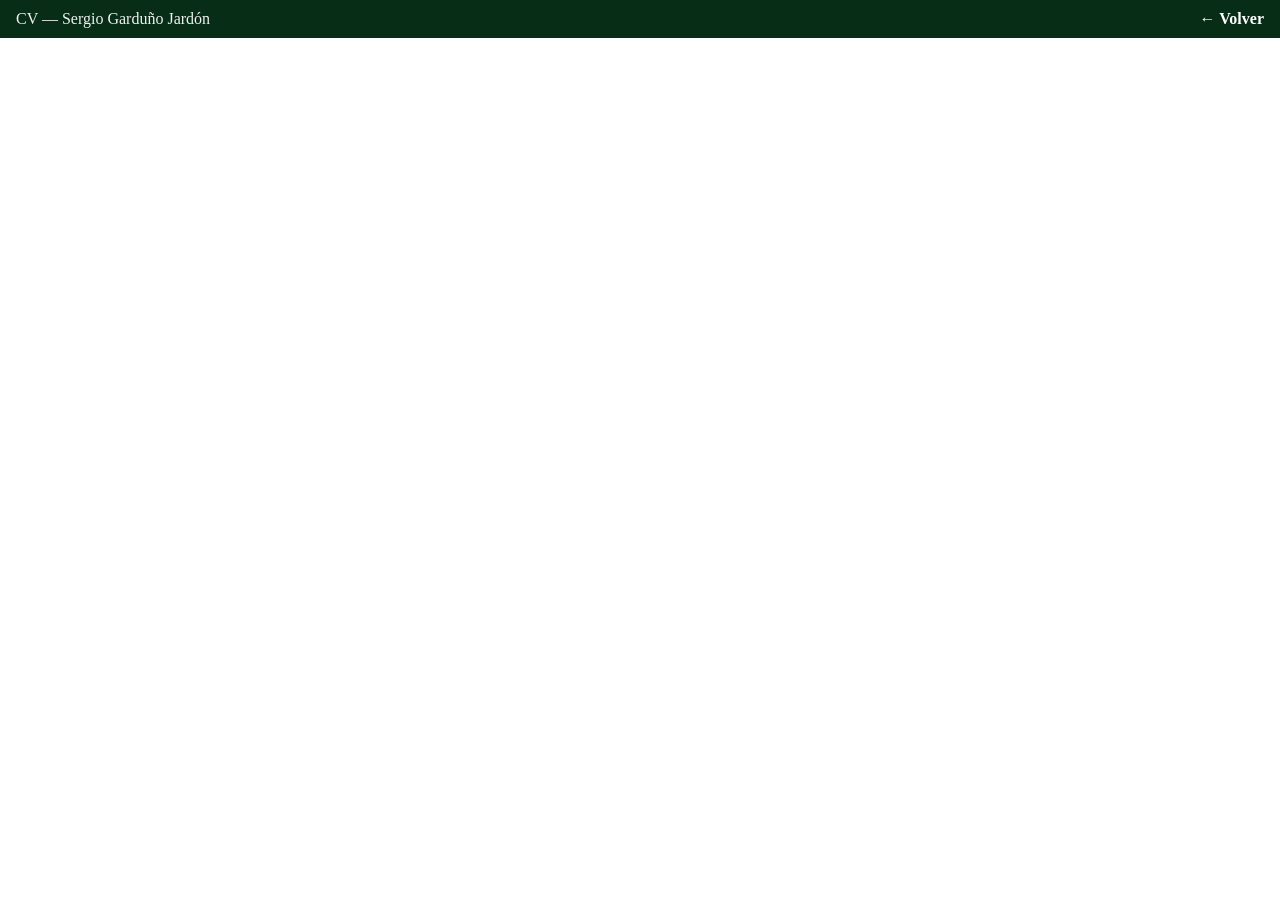
<file: cv_viewer.html>
<!doctype html>
<html lang="es">
<head>
  <meta charset="utf-8">
  <title>CV — Sergio Garduño Jardón</title>
  <meta name="viewport" content="width=device-width,initial-scale=1">
  <style>
    html,body{height:100%;margin:0}
    header{background:#072d16;color:#eef1f0;padding:10px 16px;display:flex;align-items:center;justify-content:space-between}
    header a{color:#fff;text-decoration:none;font-weight:700}
    iframe{width:100%;height:calc(100vh - 44px);border:0;display:block} /* Altura ajustada si el header es de 44px */
  </style>
</head>
<body>
  <header>
    <div>CV — Sergio Garduño Jardón</div>
    <div><a href="./">← Volver</a></div>
  </header>
<iframe src="https://docs.google.com/viewer?embedded=true&url=https://sergiogj.uk/PDF/cv_pagina_web.pdf"></iframe>
</body>
</html>
</file>
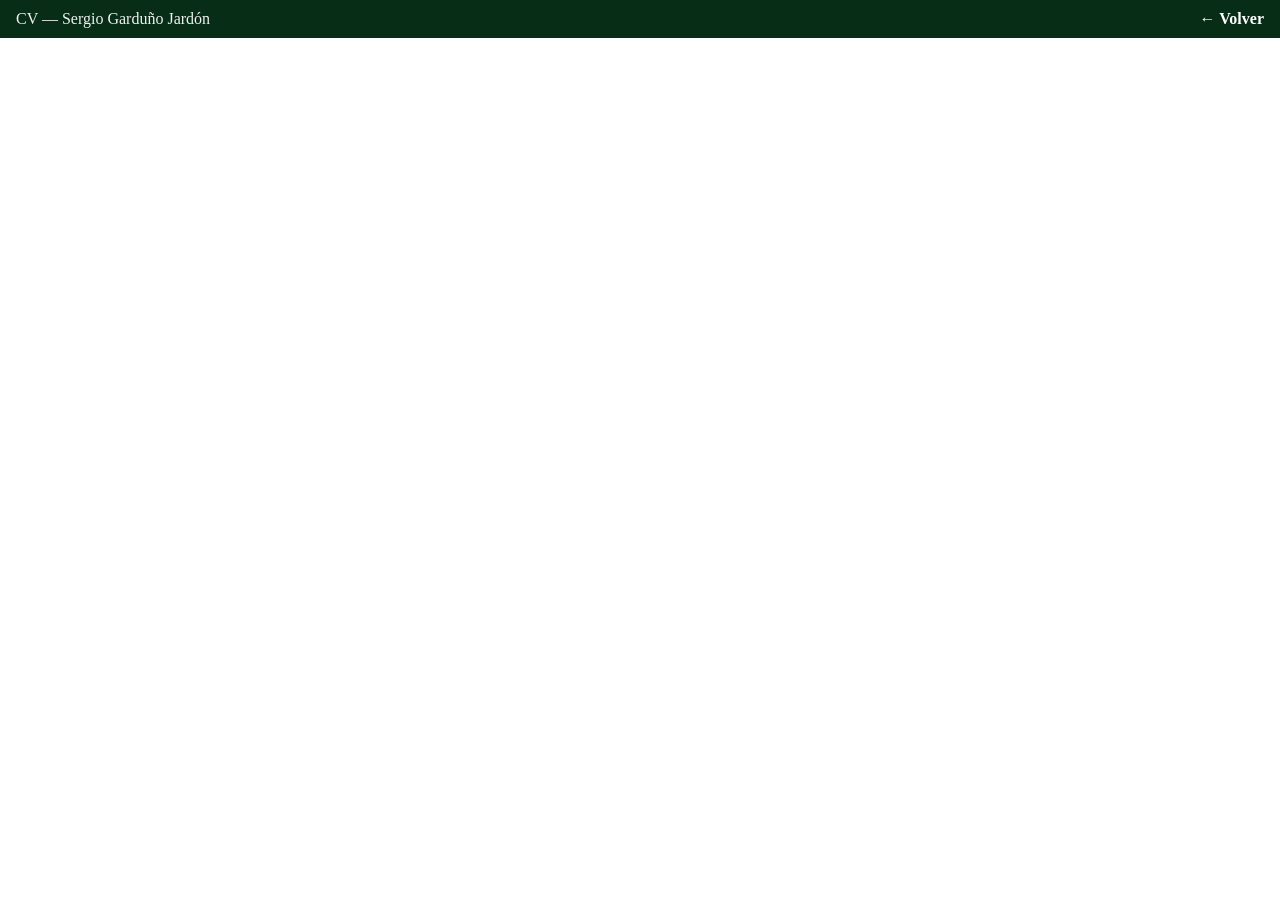
<file: cv_viewer_eu.html>
<!doctype html>
<html lang="es">
<head>
  <meta charset="utf-8">
  <title>CV — Sergio Garduño Jardón</title>
  <meta name="viewport" content="width=device-width,initial-scale=1">
  <style>
    html,body{height:100%;margin:0}
    header{background:#072d16;color:#eef1f0;padding:10px 16px;display:flex;align-items:center;justify-content:space-between}
    header a{color:#fff;text-decoration:none;font-weight:700}
    iframe{width:100%;height:calc(100vh - 44px);border:0;display:block} /* Altura ajustada si el header es de 44px */
  </style>
</head>
<body>
  <header>
    <div>CV — Sergio Garduño Jardón</div>
    <div><a href="./">← Volver</a></div>
  </header>
<iframe src="https://docs.google.com/viewer?embedded=true&url=https://sergiogj.uk/PDF/cv_pagina_web_eu.pdf"></iframe>
</body>
</html>
</file>
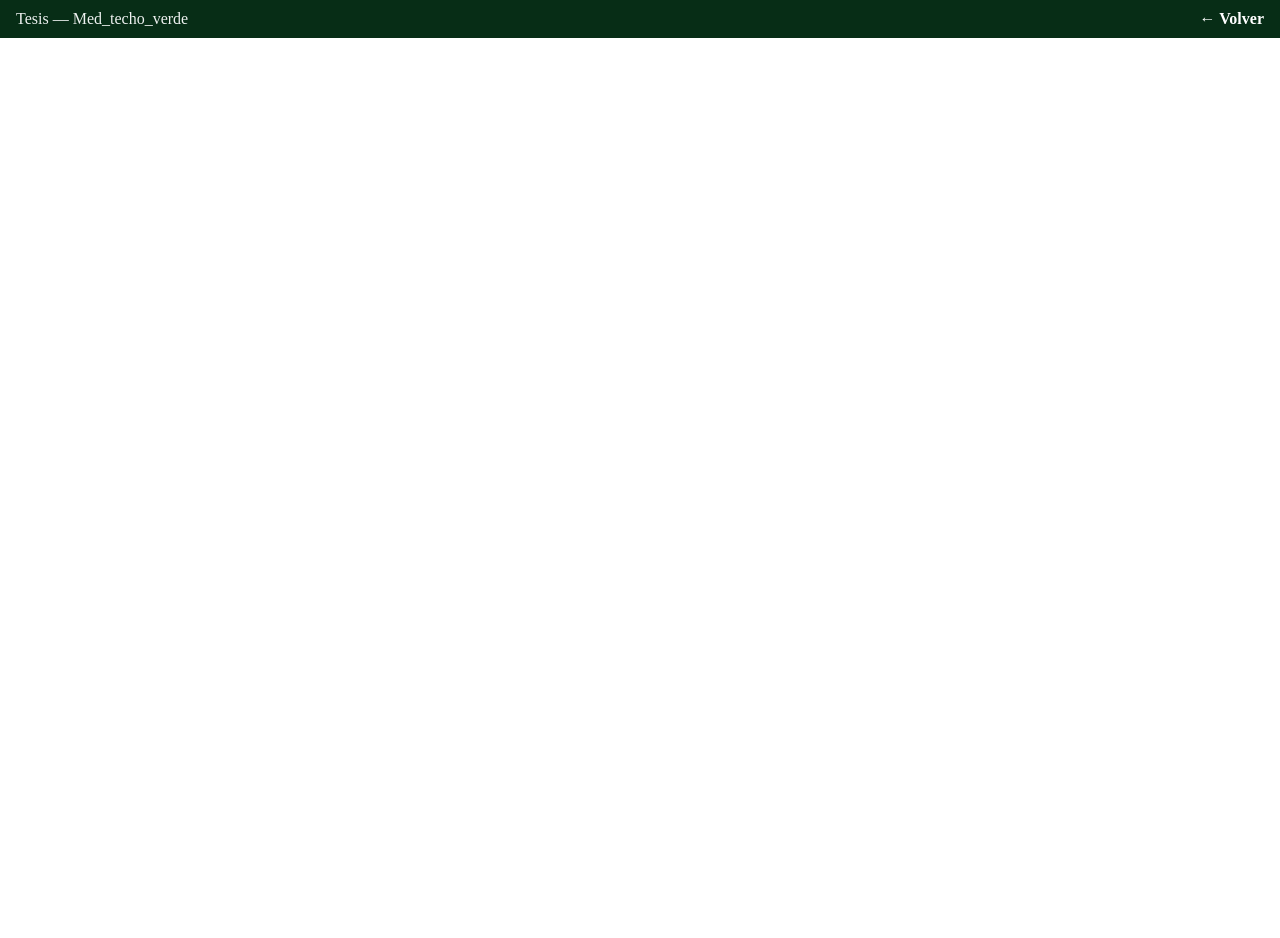
<file: tesis_viewer.html>
<!doctype html>
<html lang="es">
<head>
  <meta charset="utf-8">
  <title>Tesis — Sistema IoT Techo Verde</title>
  <meta name="viewport" content="width=device-width,initial-scale=1">
  <style>
    html,body{height:100%;margin:0}
    header{background:#072d16;color:#eef1f0;padding:10px 16px;display:flex;align-items:center;justify-content:space-between}
    header a{color:#fff;text-decoration:none;font-weight:700}
    iframe{width:100%;height:calc(100vh - 58px);border:0;display:block}
  </style>
</head>
<body>
  <header>
    <div>Tesis — Med_techo_verde</div>
    <div><a href="./">← Volver</a></div>
  </header>
<iframe src="https://docs.google.com/viewer?embedded=true&url=https://sergiogj.uk/PDF/tesis_Med_techo_verde.pdf" style="width:100%;height:100vh;border:0"></iframe>
</body>
</html>
</file>
